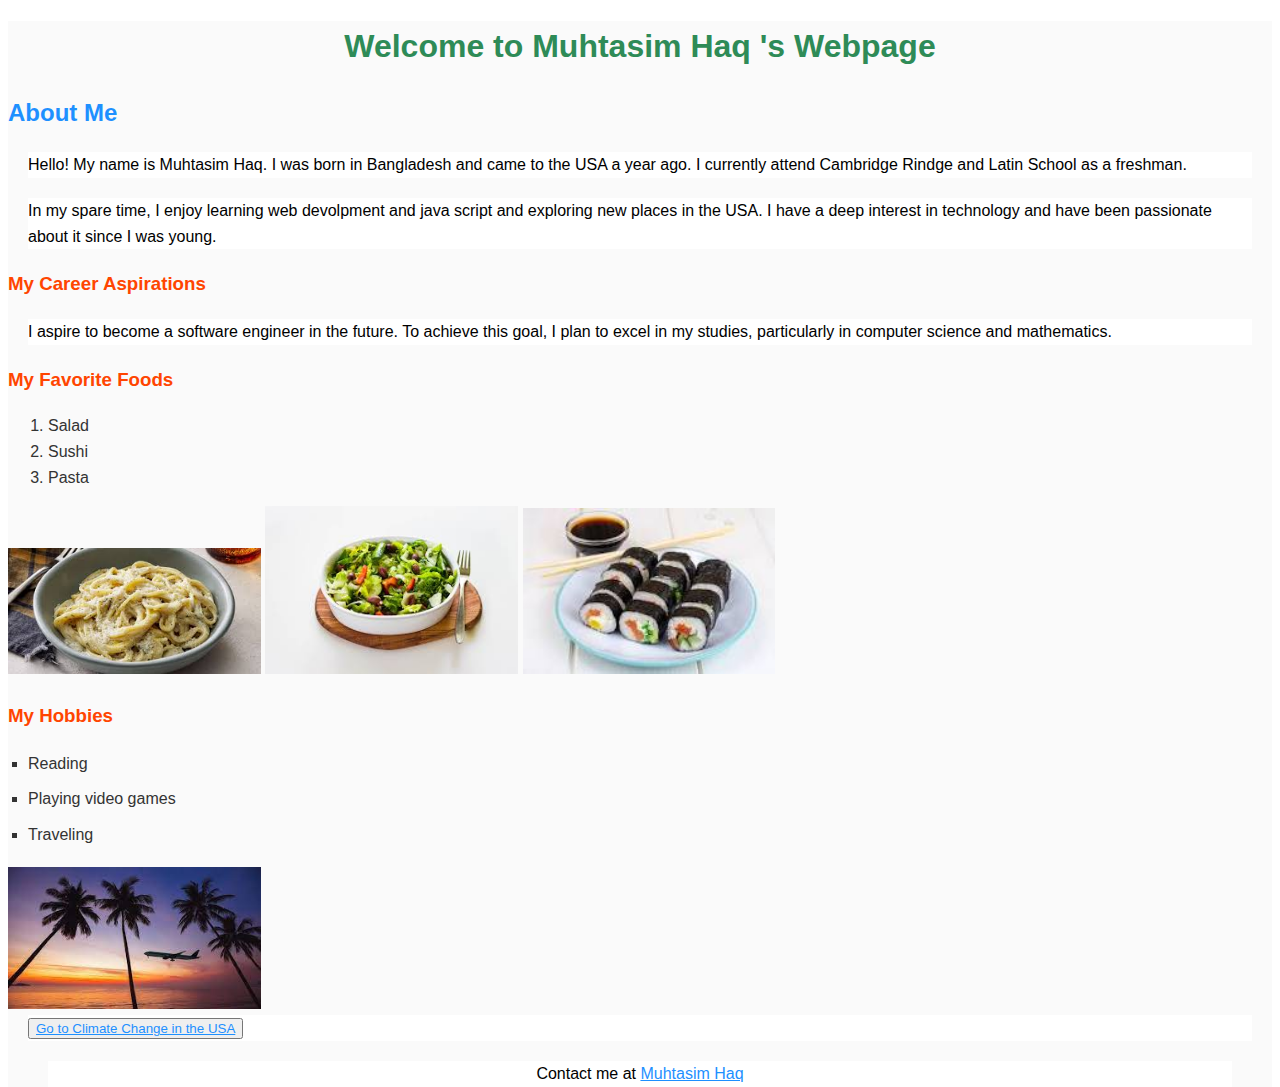
<file: index.html>
<!DOCTYPE html>
<html lang="en">
<link href="css/style.css" rel="stylesheet" type="text/css" />
<head>
   
    <title>Muhtasim Haq's Webpage</title>
</head>
<body>
    <h1>Welcome to Muhtasim Haq                            's Webpage</h1>

    <h2>About Me</h2>
    <p>Hello! My name is Muhtasim Haq. I was born in Bangladesh and came to the USA a year ago. I currently attend Cambridge Rindge and Latin School as a freshman.</p>
    <p>In my spare time, I enjoy learning web devolpment and java script and exploring new places in the USA. I have a deep interest in technology and have been passionate about it since I was young.</p>

    <h3>My Career Aspirations</h3>
    <p>I aspire to become a software engineer in the future. To achieve this goal, I plan to excel in my studies, particularly in computer science and mathematics.</p>

    <h3>My Favorite Foods</h3>
    <ol>
        <li>Salad</li>
        <li>Sushi</li>
        <li>Pasta</li>
    </ol>
    <div>
        <img src="download (1).jpeg" alt="Pasta" style="width:20%; height:30%; display: inline-block">
        <img src="download.jpeg" alt="Pasta" style="width:20%; height:30%; display: inline-block">
    
        
        <img src="[data-uri]" alt="Pasta" style="width:20%; height:30%; display: inline-block" > 
    </div>
        
    <h3>My Hobbies</h3>
    
    <ul>
        <li>Reading</li>
        <li>Playing video games</li>
        <li>Traveling</li>
    </ul>
    <img src="[data-uri]" alt="Traveling" alt="traviling" style="width:20%; height:30%; float:left">
</br>

<br>
<br>
<br>
<br>
<p><button><a href="html/climate.html">Go to Climate Change in the USA</a></button> </p> 
    <footer>
       <p>Contact me at <a href="mailto:27mhaq@cpsd.us">Muhtasim Haq</a></p>
   
    </footer>
</body>
</html>
</file>
<file: css/style.css>
html {
    height: 100%;
    width: 100%;
background-color: #ffffff;
}
body {
background-color: #fafafa;
font-family: 'Arial', sans-serif;
color: #333;
line-height: 1.6;
}

h1 {
color: #2e8b57;
text-align: center;
front-family:"Times New Roman", Times,Serif;
front-size: 0.9em;

}

h2 {
color: #1e90ff;
front-family:"Times New Roman", Times,Serif;
front-size: 0.9em;
}

h3 {
color: #ff4500;
front-family:"Times New Roman", Times,Serif;
front-size: 0.9em;
}

p {
margin: 20px;
front-family:"Times New Roman", Times,Serif;
front-size: 0.9em;
color: black;
background-color:white;
}
ul {
margin: 20px;
padding: 0;
list-style-type: square;
}
ul li {
margin: 10px 0;
}
table {
width: 80%;
margin: 20px auto;
border-collapse: collapse;
}

table, th, td {
border: 1px solid #ddd;
}
th, td {
padding: 8px;
text-align: center;
}
th {
background-color: #f2f2f2;
}
blockquote {
margin: 20px;
padding: 10px;
background-color: #f9f9f9;
border-left: 5px solid #ccc;
}
a:link {
color: #1e90ff;

}

a:visited {
color:#2f3293;
}
a:hover {
text-decoration: underline;
color: red;
}
footer {
text-align: center;
margin: 20px;
}
</file>
